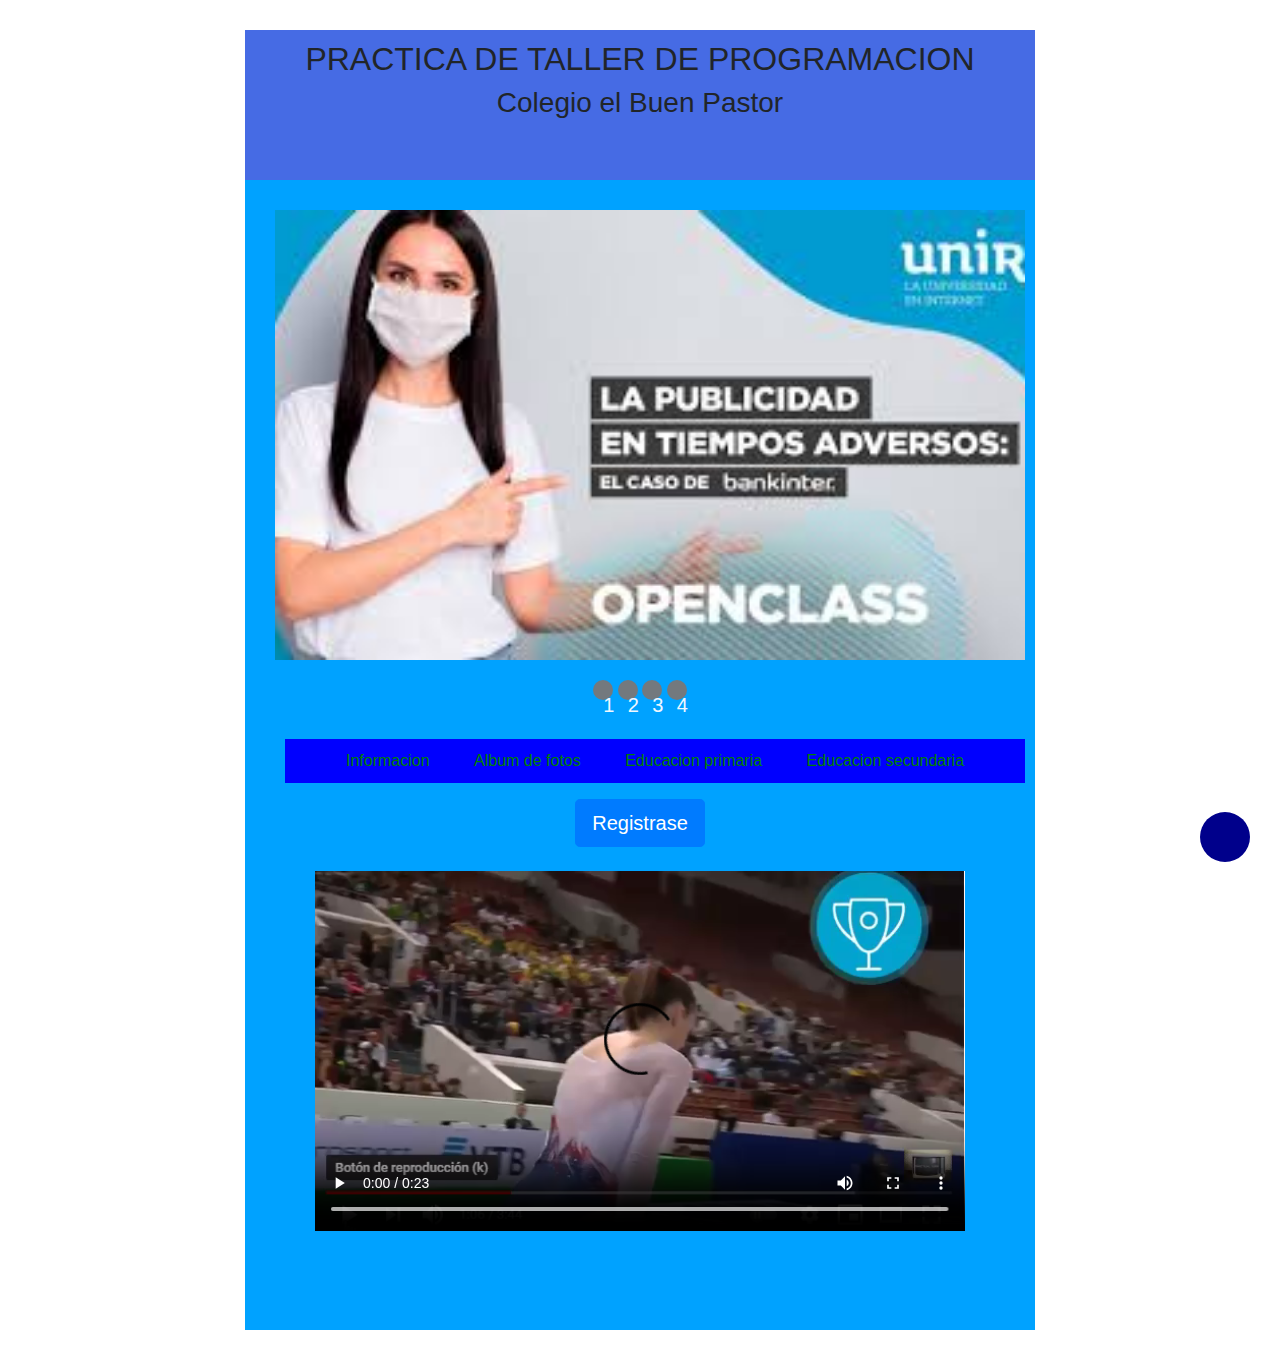
<file: index.html>
<!DOCTYPE html>
<html lang="en">
<head>
    <meta charset="UTF-8">
    <meta http-equiv="X-UA-Compatible" content="IE=edge">
    <meta name="viewport" content="width=device-width, initial-scale=1.0">
    <title>Document school</title>
    <link rel="stylesheet"  type="text/css" href="estilo1.css">
    <link rel="stylesheet"  type="text/css" href="estilo2.css">
    <link rel="stylesheet" href="css/fontello.css">
    <link rel="stylesheet" href="https://maxcdn.bootstrapcdn.com/bootstrap/4.0.0/css/bootstrap.min.css" integrity="sha384-Gn5384xqQ1aoWXA+058RXPxPg6fy4IWvTNh0E263XmFcJlSAwiGgFAW/dAiS6JXm" crossorigin="anonymous">
 
</head>
<body>
<header>
        <center>
    <h2>PRACTICA DE TALLER DE PROGRAMACION</h1>
    
    <h3>Colegio el Buen Pastor</h2>
    </center>
</header>
 <div class="container1">
     <ul class="slider">
         <li id="slide1">
          <img src="fondo1.jpg" >
        </li>
        <li id="slide2">
            <img src="foto2.jpg">
          </li>
          <li id="slide3">
            <img src="foto3.jpg" >
          </li>
          <li id="slide4">
            <img src="foto4.jpg" >
          </li>

     </ul>

     <ul class="menu">
         <li>
             <a href="#slide1">1</a>
         </li>
         <li>
            <a href="#slide2">2</a>
        </li>
        <li>
            <a href="#slide3">3</a>
        </li>
        <li>
            <a href="#slide4">4</a>
        </li>
     </ul>
 
 <nav class="navegacion">
    <ul class="barra">
        <li><a href="#">Informacion</a></li>
        <li><a href="#">Album de fotos</a></li>
        <li><a href="#">Educacion primaria</a></li>
        <li><a href="#">Educacion secundaria</a></li>
    </ul>
</nav>      

<center>

    <a class= "btn btn-primary btn-lg" href="formulario.html">Registrase</a>
    
<br>
<br>
<video src="trampoline3.mp4" controls width="650px">mi video</video>

</center> 
</div>

<!--PROGRAMACION DE LOS BOTONES-->

<div class="ICONOS">
<input type="checkbox" id="boton-mas">

<!--ICONOS DE ENLACES-->
<div class="redes">
<a href="#" class=" facebookicon-f16d"></a>
<a href="#" class=" instagramicon-f16d"></a>
<a href="#" class=" mobileicon-f16d"></a>
<a href="#" class=" twitter-birdicon-f16d"></a>
</div>

<!--ICONO DE MAS-->
<div class="btn-mas">
<label for="boton-mas" class="icon-plus"></label>
</div>

</div>
</div> 
</body>
</html>
</file>
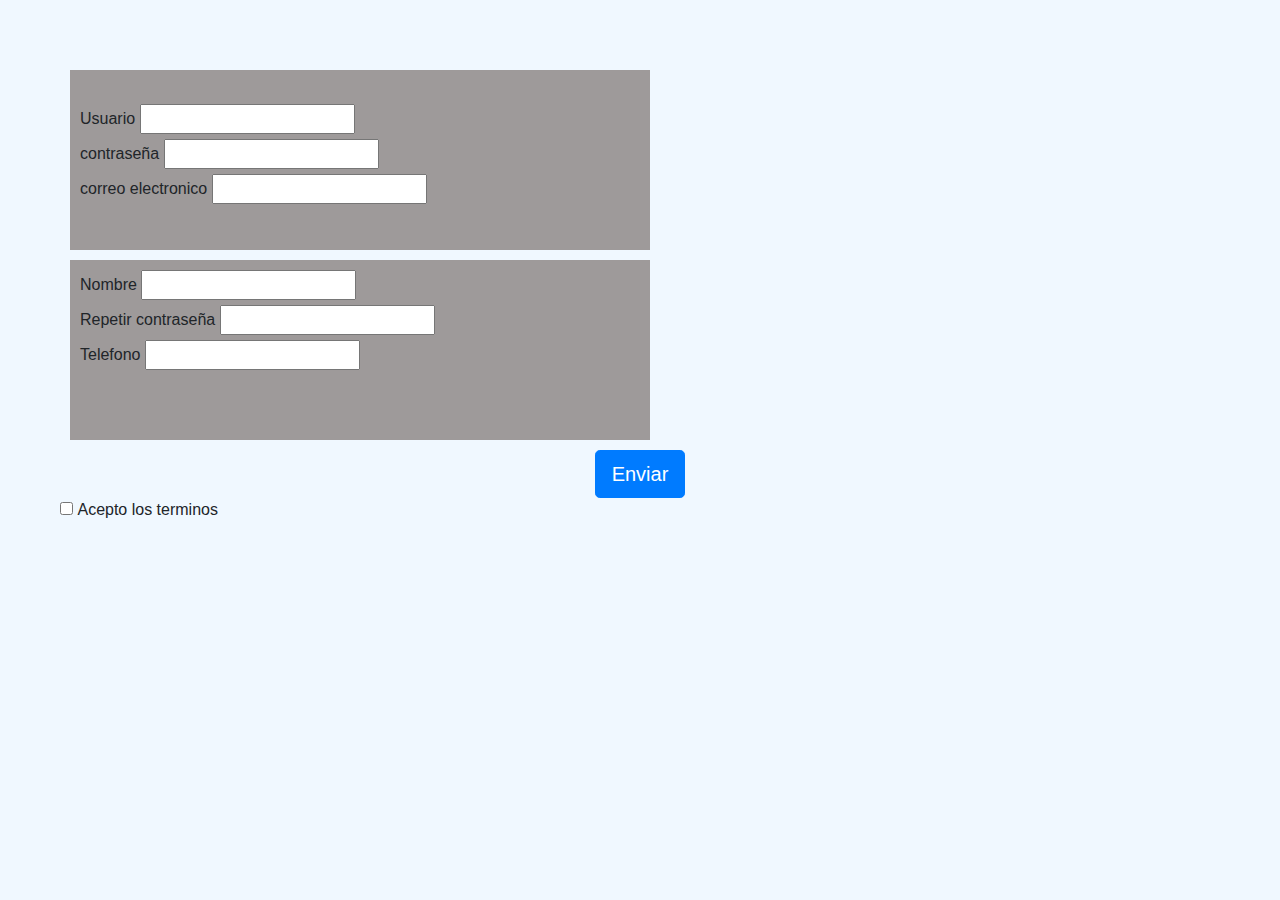
<file: formulario.html>
<!DOCTYPE html>
<html lang="en">
<head>
    <meta charset="UTF-8">
    <meta http-equiv="X-UA-Compatible" content="IE=edge">
    <meta name="viewport" content="width=device-width, initial-scale=1.0">
    <link rel="stylesheet" href="https://maxcdn.bootstrapcdn.com/bootstrap/4.0.0/css/bootstrap.min.css" integrity="sha384-Gn5384xqQ1aoWXA+058RXPxPg6fy4IWvTNh0E263XmFcJlSAwiGgFAW/dAiS6JXm" crossorigin="anonymous">
    <link rel="stylesheet" type="text/css" href="estilo2.css">
    <title>Document </title>
</head>
<body> 
    <main>    
<section>
<br>
    <form action="" class="formulario">  
<label for="" class="formulario-label">Usuario</label>
<input type="text" class="formulario-texto" id="correo">
<br>
<label for="" class="formulario-label">contraseña     </label>
<input type="text" class="formulario-texto" id="correo1">
<br>
<label for="" class="formulario-label">correo electronico</label>
<input type="number" class="formulario-texto" id="correo2">


</section>

<aside>
<label for="" class="formulario-label">Nombre</label>
<input type="text" class="formulario-texto" id="correo3">
<br>
<label for="" class="formulario-label">Repetir contraseña</label>
<input type="text" class="formulario-texto" id="correo4">
<br>
<label for="" class="formulario-label">Telefono</label>
<input type="text" class="formulario-texto" id="correo5">   
</form>
</aside> 
<center>
    <div class="container">
        <form>
           <button type="submit" class="btn btn-primary btn-lg">Enviar</button>       
        </form>
    </div>
</center>
<input type="checkbox"class="formulario-texto" id="correo3">
<label for="" class="formulario-label">Acepto los terminos</label>
</main> 
<script src="funcion1.js"></script> 
</body>
</html>
</file>
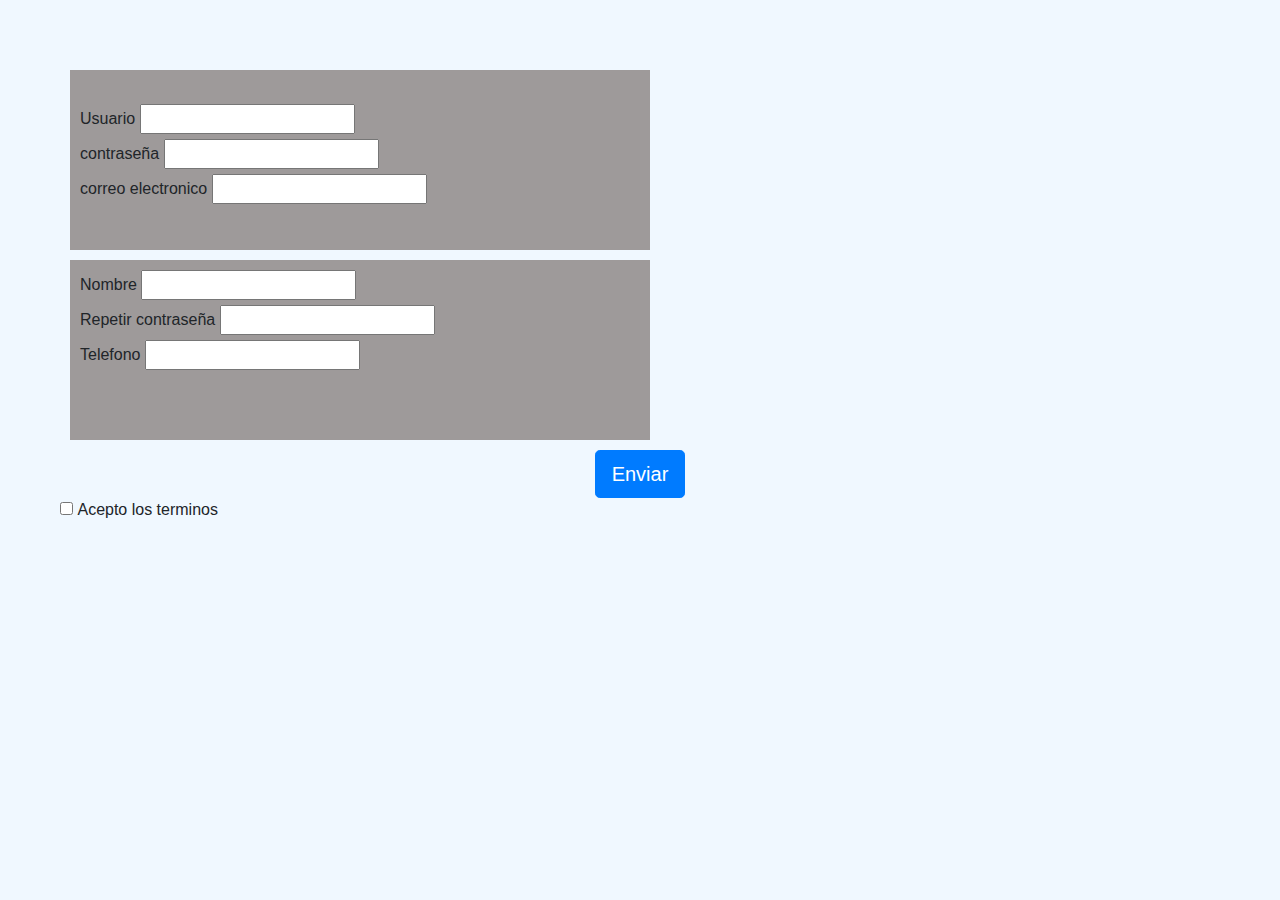
<file: formulario1.html>
<!DOCTYPE html>
<html lang="en">
<head>
    <meta charset="UTF-8">
    <meta http-equiv="X-UA-Compatible" content="IE=edge">
    <meta name="viewport" content="width=device-width, initial-scale=1.0">
    <link rel="stylesheet" href="https://maxcdn.bootstrapcdn.com/bootstrap/4.0.0/css/bootstrap.min.css" integrity="sha384-Gn5384xqQ1aoWXA+058RXPxPg6fy4IWvTNh0E263XmFcJlSAwiGgFAW/dAiS6JXm" crossorigin="anonymous">
    <link rel="stylesheet" type="text/css" href="estilo2.css">
    <title>Document </title>
</head>
<body> 
    <main>    
<section>
<br>
    <form action="" class="formulario">  
<label for="" class="formulario-label">Usuario</label>
<input type="text" class="formulario-texto" id="correo">
<br>
<label for="" class="formulario-label">contraseña     </label>
<input type="number" class="formulario-texto" id="correo1">
<br>
<label for="" class="formulario-label">correo electronico</label>
<input type="text" class="formulario-texto" id="correo2">


</section>

<aside>
<label for="" class="formulario-label">Nombre</label>
<input type="text" class="formulario-texto" id="correo3">
<br>
<label for="" class="formulario-label">Repetir contraseña</label>
<input type="number" class="formulario-texto" id="correo4">
<br>
<label for="" class="formulario-label">Telefono</label>
<input type="text" class="formulario-texto" id="correo5">   
</form>
</aside> 
<center>

    <button type="button" class="btn btn-primary btn-lg" onclick="nombres()" width ="500px">Enviar</button>
    
</center>
<input type="checkbox"class="formulario-texto" id="correo3">
<label for="" class="formulario-label">Acepto los terminos</label>
</main> 
<script src="funcion1.js"></script> 
</body>
</html>
</file>
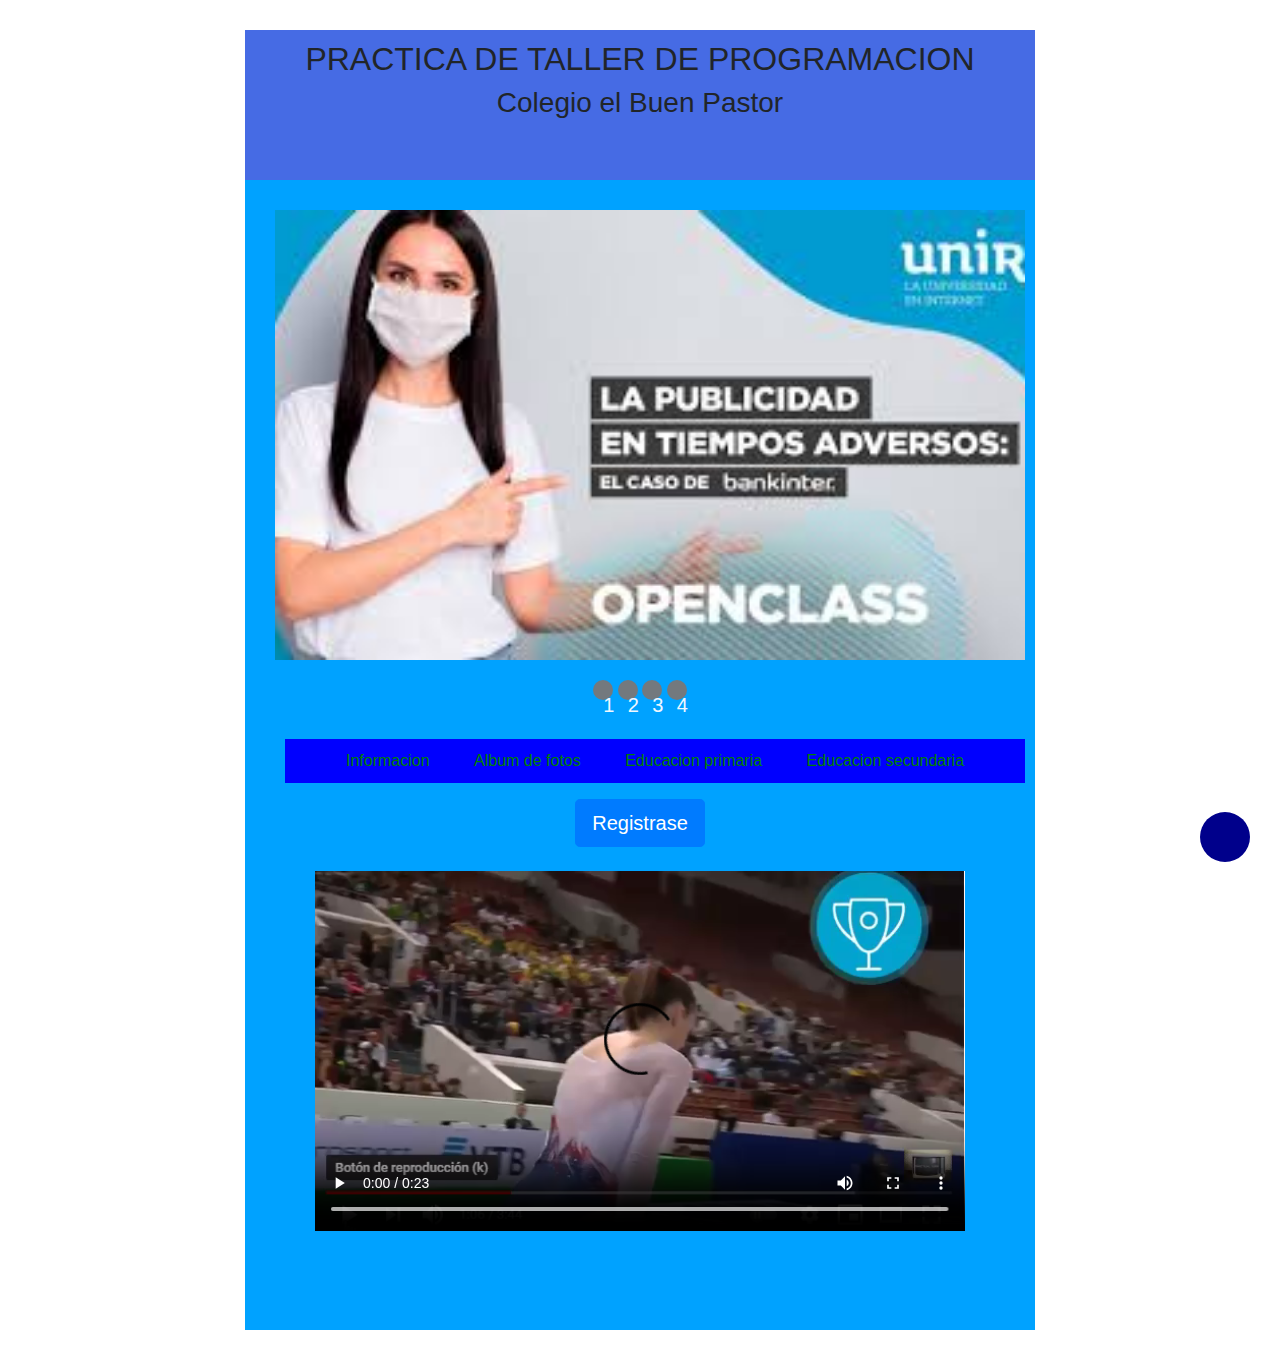
<file: index1.html>
<!DOCTYPE html>
<html lang="en">
<head>
    <meta charset="UTF-8">
    <meta http-equiv="X-UA-Compatible" content="IE=edge">
    <meta name="viewport" content="width=device-width, initial-scale=1.0">
    <title>Document school</title>
    <link rel="stylesheet"  type="text/css" href="estilo1.css">
    <link rel="stylesheet"  type="text/css" href="estilo2.css">
    <link rel="stylesheet" href="css/fontello.css">
    <link rel="stylesheet" href="https://maxcdn.bootstrapcdn.com/bootstrap/4.0.0/css/bootstrap.min.css" integrity="sha384-Gn5384xqQ1aoWXA+058RXPxPg6fy4IWvTNh0E263XmFcJlSAwiGgFAW/dAiS6JXm" crossorigin="anonymous">
 
</head>
<body>
<header>
        <center>
    <h2>PRACTICA DE TALLER DE PROGRAMACION</h1>
    
    <h3>Colegio el Buen Pastor</h2>
    </center>
</header>
 <div class="container1">
     <ul class="slider">
         <li id="slide1">
          <img src="fondo1.jpg" >
        </li>
        <li id="slide2">
            <img src="foto2.jpg">
          </li>
          <li id="slide3">
            <img src="foto3.jpg" >
          </li>
          <li id="slide4">
            <img src="foto4.jpg" >
          </li>

     </ul>

     <ul class="menu">
         <li>
             <a href="#slide1">1</a>
         </li>
         <li>
            <a href="#slide2">2</a>
        </li>
        <li>
            <a href="#slide3">3</a>
        </li>
        <li>
            <a href="#slide4">4</a>
        </li>
     </ul>
 
 <nav class="navegacion">
    <ul class="barra">
        <li><a href="#">Informacion</a></li>
        <li><a href="#">Album de fotos</a></li>
        <li><a href="#">Educacion primaria</a></li>
        <li><a href="#">Educacion secundaria</a></li>
    </ul>
</nav>      

<center>

    <a class= "btn btn-primary btn-lg" href="formulario1.html">Registrase</a>
    
<br>
<br>
<video src="trampoline3.mp4" controls width="650px">mi video</video>

</center> 
</div>

<!--PROGRAMACION DE LOS BOTONES-->

<div class="ICONOS">
<input type="checkbox" id="boton-mas">

<!--ICONOS DE ENLACES-->
<div class="redes">
<a href="#" class=" facebookicon-f16d"></a>
<a href="#" class=" instagramicon-f16d"></a>
<a href="#" class=" mobileicon-f16d"></a>
<a href="#" class=" twitter-birdicon-f16d"></a>
</div>

<!--ICONO DE MAS-->
<div class="btn-mas">
<label for="boton-mas" class="icon-plus"></label>
</div>

</div>
</div> 
</body>
</html>
</file>
<file: estilo1.css>
header{
    margin:0px auto;
    padding: 10px ;
    background-color: rgb(70, 107, 228);
    width:790px;
    height:150px;
   
}

.container1{
margin:0px auto;
background-color: rgb(0, 162, 255);
width: 790px;
height: 1150px;
padding: 30px;
}


ul, li{
    margin:0;
    padding:0;
    list-style:none;
}


ul.slider{
position:relative;
width: 800px;
height: 450px;
}

ul.slider li{
    position:absolute;
    left:0;
    top:0;
    opacity:0;
    width: inherit;
    height:inherit;
    transition:opacity 1s;
}

ul.slider li img{
    width:750px;
    height: 450px;
    object-fit:cover;
}

ul.slider li:first-child{
opacity:1;
}

ul.slider li:target{
 opacity:1;
}

ul.menu{
    text-align:center;
    margin: 20px;;
}

.menu li{
    display:inline-block;
    text-align:center;
}

.menu li a{
    display:inline-block;
    color: aliceblue;
    text-decoration: none;
    background-color: rgb(115, 121, 126);
    padding: 10px;
    width: 20px;
    height: 20px;
    font-size:20px;
    border-radius:100%;
}


.navegacion{
    width: 740px;
    background-color:blue;
    text-align: center;
    margin: 10px;
}

.navegacion ul{
    list-style: none;
}

.barra>li{
    position: relative;
    display: inline-block;
}

.barra>li>a{
    display: inline-block;
    padding: 10px 20px;
    color: green;
    font-family:'Open Sans', 'Helvetica Neue', sans-serif;
    text-decoration: none;
}

.barra>li>a:hover{
    background-color: rgb(230, 228, 162);
    color: rgb(16, 17, 17);
}


/* ESTILOS DE BOTONES */
#boton-mas{
    display: none;
}
.ICONOS{
    position: fixed;
    font-size:x-large;
    color:#dbe6f6;
    bottom: 30px;
    right: 30px;
}

.redes a, .icon-plus{
    display: block;
    text-decoration: none;
    background-color:darkblue;
    color: white;
    width: 50px;
    height: 50px;
    line-height: 50px;
    text-align: center;
    border-radius: 50%;
    transition: all 500ms ease;
}
.redes a:hover{
    background-color: white;
    color: red;
} 
.redes a{
    margin-bottom: -15px;
    opacity: 0;
    visibility: hidden;
}
#boton-mas:checked~ .redes a{
    margin-bottom: 15px;
    opacity: 1;
    visibility: visible;
}
</file>
<file: estilo2.css>
body{
    margin: 30px;
    padding:30px;
    background-color: aliceblue;
}

section{
    margin:10px;
    padding:10px;
    background-color: rgb(158, 154, 154);
    width:50%;
    height:180px;
}
aside{
    margin:10px;
    padding:10px;
    background-color: rgb(158, 154, 154);
    width: 50%;
    height:180px;
}
</file>
<file: css/fontello.css>
@font-face {
  font-family: 'fontello';
  src: url('../font/fontello.eot?10807739');
  src: url('../font/fontello.eot?10807739#iefix') format('embedded-opentype'),
       url('../font/fontello.woff2?10807739') format('woff2'),
       url('../font/fontello.woff?10807739') format('woff'),
       url('../font/fontello.ttf?10807739') format('truetype'),
       url('../font/fontello.svg?10807739#fontello') format('svg');
  font-weight: normal;
  font-style: normal;
}
/* Chrome hack: SVG is rendered more smooth in Windozze. 100% magic, uncomment if you need it. */
/* Note, that will break hinting! In other OS-es font will be not as sharp as it could be */
/*
@media screen and (-webkit-min-device-pixel-ratio:0) {
  @font-face {
    font-family: 'fontello';
    src: url('../font/fontello.svg?10807739#fontello') format('svg');
  }
}
*/
[class$="icon-f16d"]:before, [class*="icon-f16d "]:before {
  font-family: "fontello";
  font-style: normal;
  font-weight: normal;
  speak: never;

  display: inline-block;
  text-decoration: inherit;
  width: 1em;
  margin-right: .2em;
  text-align: center;
  /* opacity: .8; */

  /* For safety - reset parent styles, that can break glyph codes*/
  font-variant: normal;
  text-transform: none;

  /* fix buttons height, for twitter bootstrap */
  line-height: 1em;

  /* Animation center compensation - margins should be symmetric */
  /* remove if not needed */
  margin-left: .2em;

  /* you can be more comfortable with increased icons size */
  /* font-size: 120%; */

  /* Font smoothing. That was taken from TWBS */
  -webkit-font-smoothing: antialiased;
  -moz-osx-font-smoothing: grayscale;

  /* Uncomment for 3D effect */
  /* text-shadow: 1px 1px 1px rgba(127, 127, 127, 0.3); */
}

.mobileicon-f16d:before { content: '\e800'; } /* '' */
.instagramicon-f16d:before { content: '\f16d'; } /* '' */
.facebookicon-f16d:before { content: '\f300'; } /* '' */
.twitter-birdicon-f16d:before { content: '\f303'; } /* '' */
.instagram-1icon-f16d:before { content: '\f31e'; } /* '' */
.cameraicon-f16d:before { content: '\f4f7'; } /* '' */
</file>
